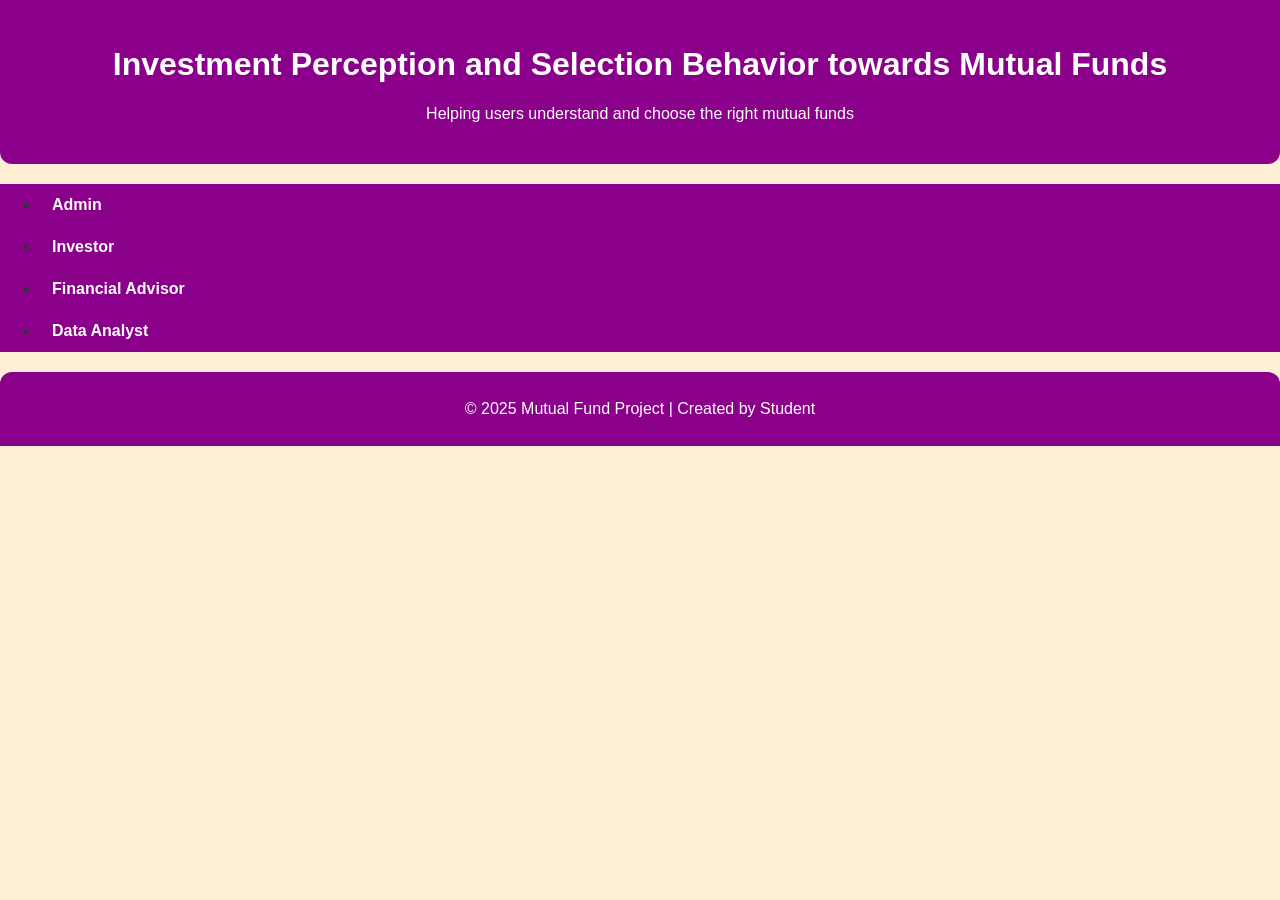
<file: index.html>
<!DOCTYPE html>
<html lang="en">
<head>
    <meta charset="UTF-8">
    <title>Mutual Fund Project</title>
    <link rel="stylesheet" href="style.css">
</head>
<body>
    <header>
        <h1>Investment Perception and Selection Behavior towards Mutual Funds</h1>
        <p>Helping users understand and choose the right mutual funds</p>
    </header>

    <nav>
        <ul>
            <li><a href="admin.html">Admin</a></li>
            <li><a href="investor.html">Investor</a></li>
            <li><a href="advisor.html">Financial Advisor</a></li>
            <li><a href="analyst.html">Data Analyst</a></li>
        </ul>
    </nav>

    <footer>
        <p>© 2025 Mutual Fund Project | Created by Student</p>
    </footer>
</body>
</html>
</file>
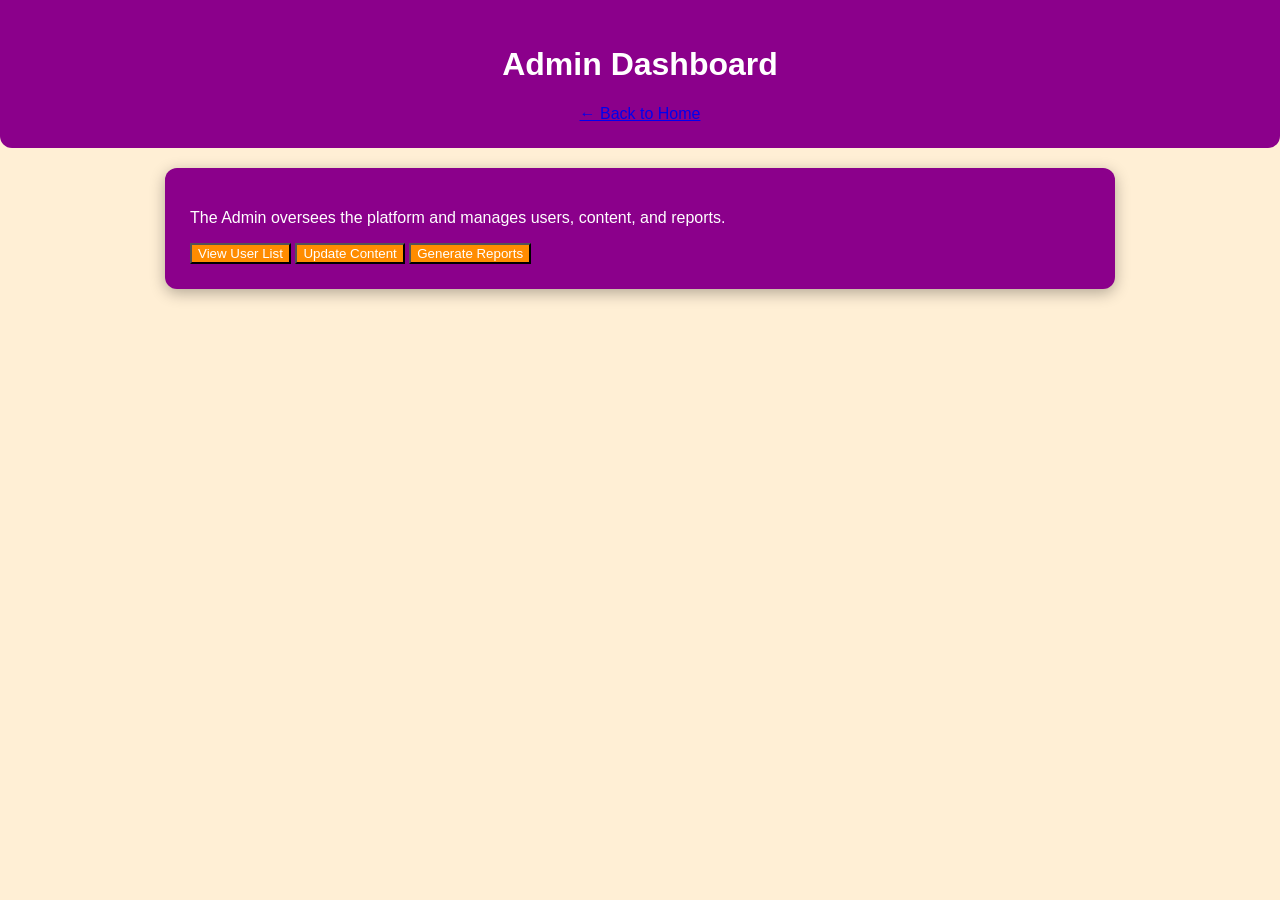
<file: admin.html>
<!DOCTYPE html>
<html lang="en">
<head>
    <meta charset="UTF-8">
    <title>Admin Dashboard</title>
    <link rel="stylesheet" href="style.css">
</head>
<body>
    <header>
        <h1>Admin Dashboard</h1>
        <a href="index.html">← Back to Home</a>
    </header>

    <section>
        <p>The Admin oversees the platform and manages users, content, and reports.</p>
        <div class="options">
            <button onclick="window.location.href='view-users.html'">View User List</button>
            <button onclick="window.location.href='update-content.html'">Update Content</button>
            <button onclick="window.location.href='generate-reports.html'">Generate Reports</button>
        </div>
    </section>
</body>
</html>
</file>
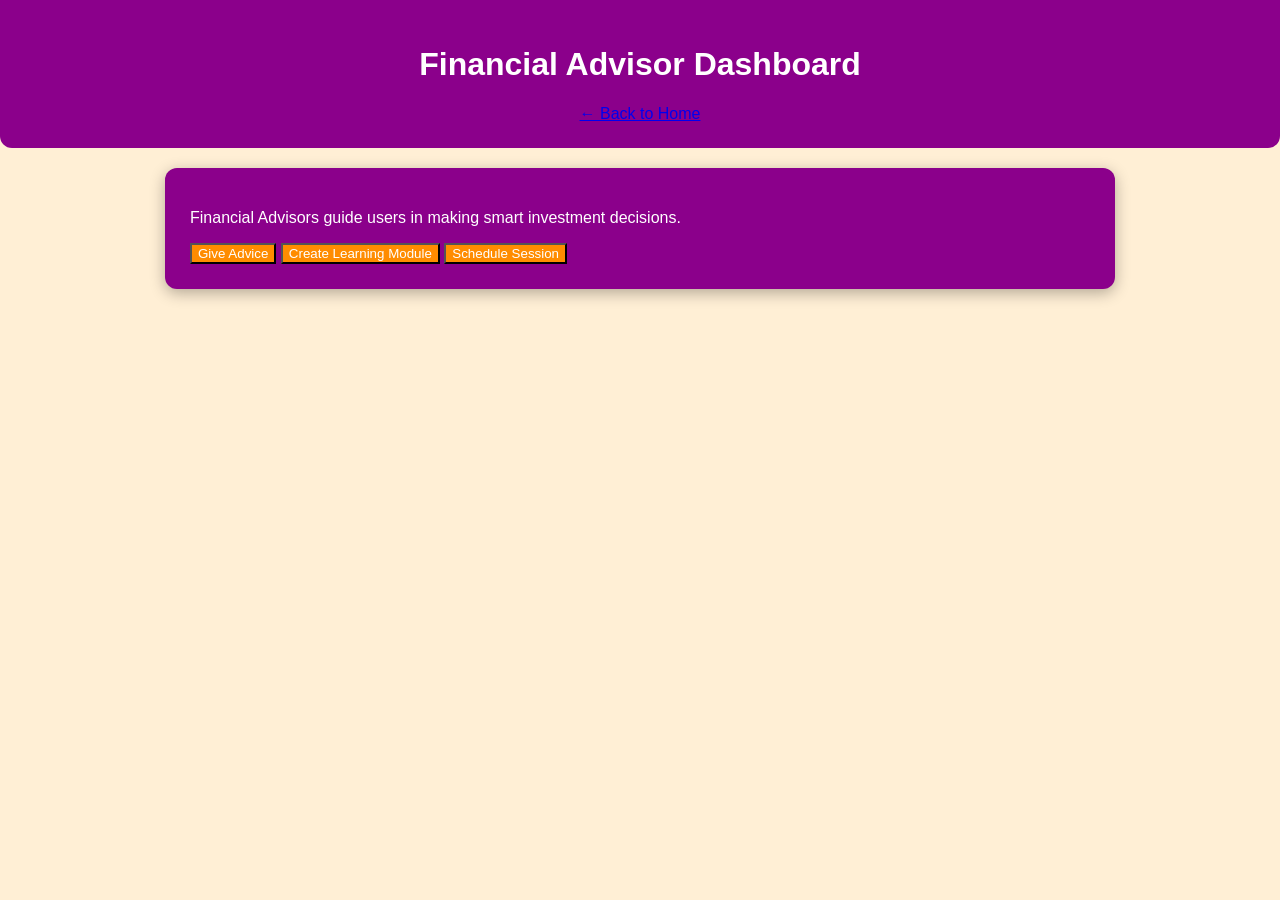
<file: advisor.html>
<!DOCTYPE html>
<html lang="en">
<head>
    <meta charset="UTF-8">
    <title>Financial Advisor Dashboard</title>
    <link rel="stylesheet" href="style.css">
</head>
<body>
    <header>
        <h1>Financial Advisor Dashboard</h1>
        <a href="index.html">← Back to Home</a>
    </header>

    <section>
        <p>Financial Advisors guide users in making smart investment decisions.</p>
        <div class="options">
            <button onclick="window.location.href='give-advice.html'">Give Advice</button>
            <button onclick="window.location.href='create-learning.html'">Create Learning Module</button>
            <button onclick="window.location.href='schedule-session.html'">Schedule Session</button>
        </div>
    </section>
</body>
</html>
</file>
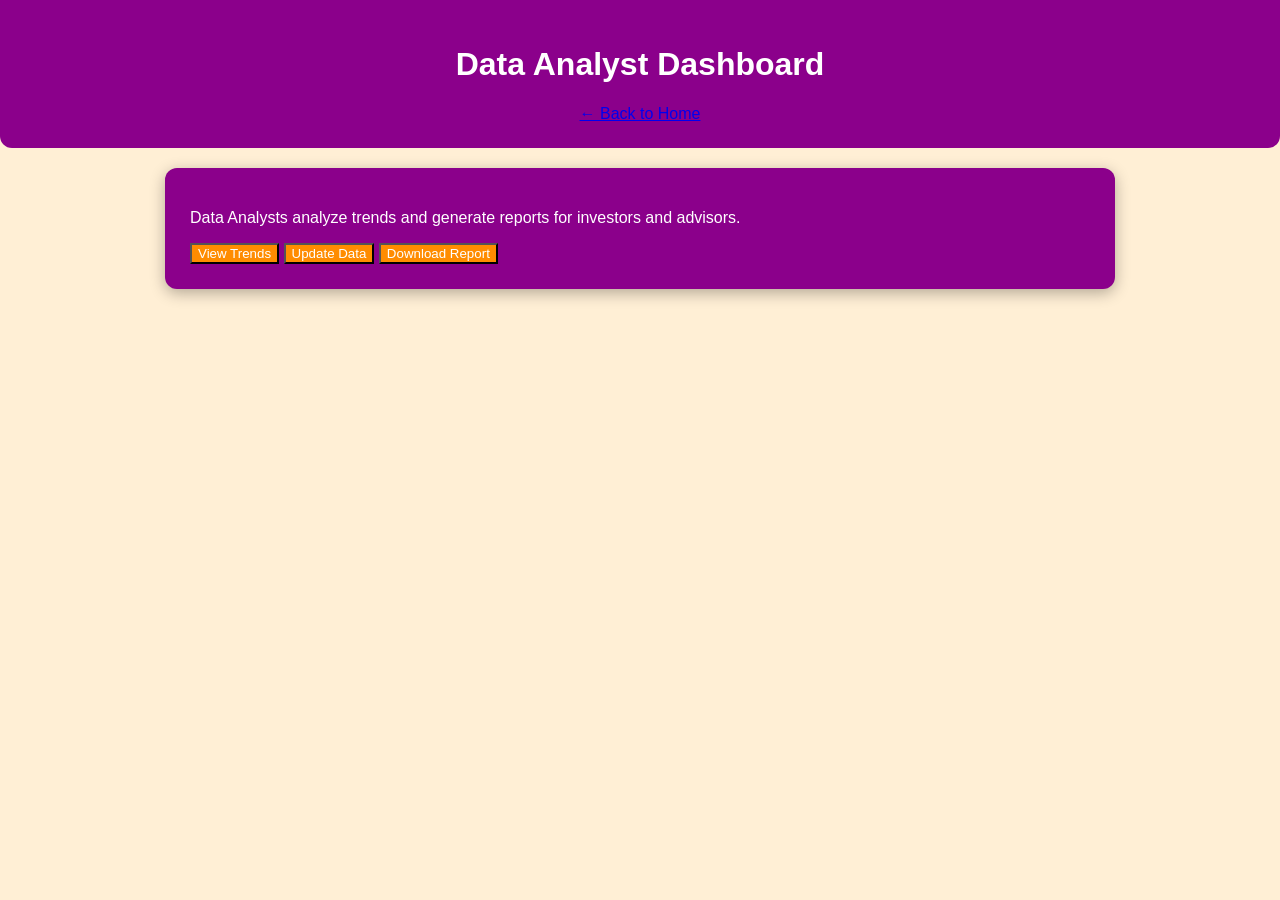
<file: analyst.html>
<!DOCTYPE html>
<html lang="en">
<head>
    <meta charset="UTF-8">
    <title>Data Analyst Dashboard</title>
    <link rel="stylesheet" href="style.css">
</head>
<body>
    <header>
        <h1>Data Analyst Dashboard</h1>
        <a href="index.html">← Back to Home</a>
    </header>

    <section>
        <p>Data Analysts analyze trends and generate reports for investors and advisors.</p>
        <div class="options">
            <button onclick="window.location.href='view-trends.html'">View Trends</button>
            <button onclick="window.location.href='update-data.html'">Update Data</button>
            <button onclick="window.location.href='download-report.html'">Download Report</button>
        </div>
    </section>
</body>
</html>
</file>
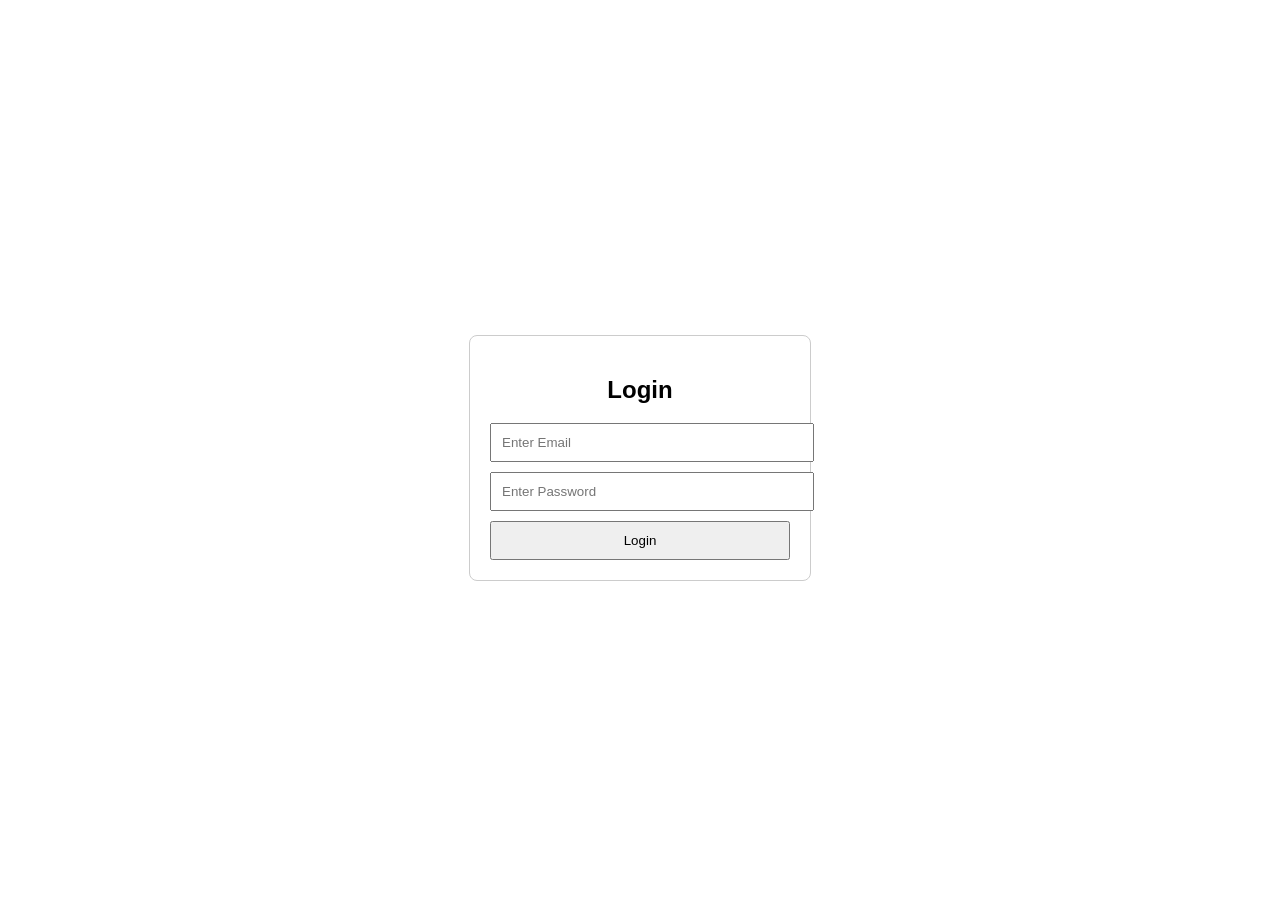
<file: endsemcode.html>
<!DOCTYPE html>
<html lang="en">
<head>
  <meta charset="UTF-8" />
  <meta name="viewport" content="width=device-width, initial-scale=1.0" />
  <title>Login Page</title>

  <style>
    body { font-family: Arial, sans-serif; display: flex; justify-content: center; align-items: center; height: 100vh; }
    .box { width: 300px; padding: 20px; border: 1px solid #ccc; border-radius: 8px; text-align: center; }
    input { width: 100%; padding: 10px; margin-bottom: 10px; }
    button { width: 100%; padding: 10px; cursor: pointer; }
  </style>
</head>
<body>

  <div class="box">
    <h2>Login</h2>
    <input type="email" id="email" placeholder="Enter Email">
    <input type="password" id="password" placeholder="Enter Password">
    <button onclick="login()">Login</button>
  </div>

  <script>
    function login() {
      const email = document.getElementById("email").value;
      const password = document.getElementById("password").value;

      if (email && password) {
        // save auth status
        localStorage.setItem("loggedIn", "true");
        // redirect to dashboard
        window.location.href = "dashboard.html";
      } else {
        alert("Please enter email and password");
      }
    }

    // if already logged in, go to dashboard
    if (localStorage.getItem("loggedIn") === "true") {
      window.location.href = "dashboard.html";
    }
  </script>

</body>
</html>
</file>
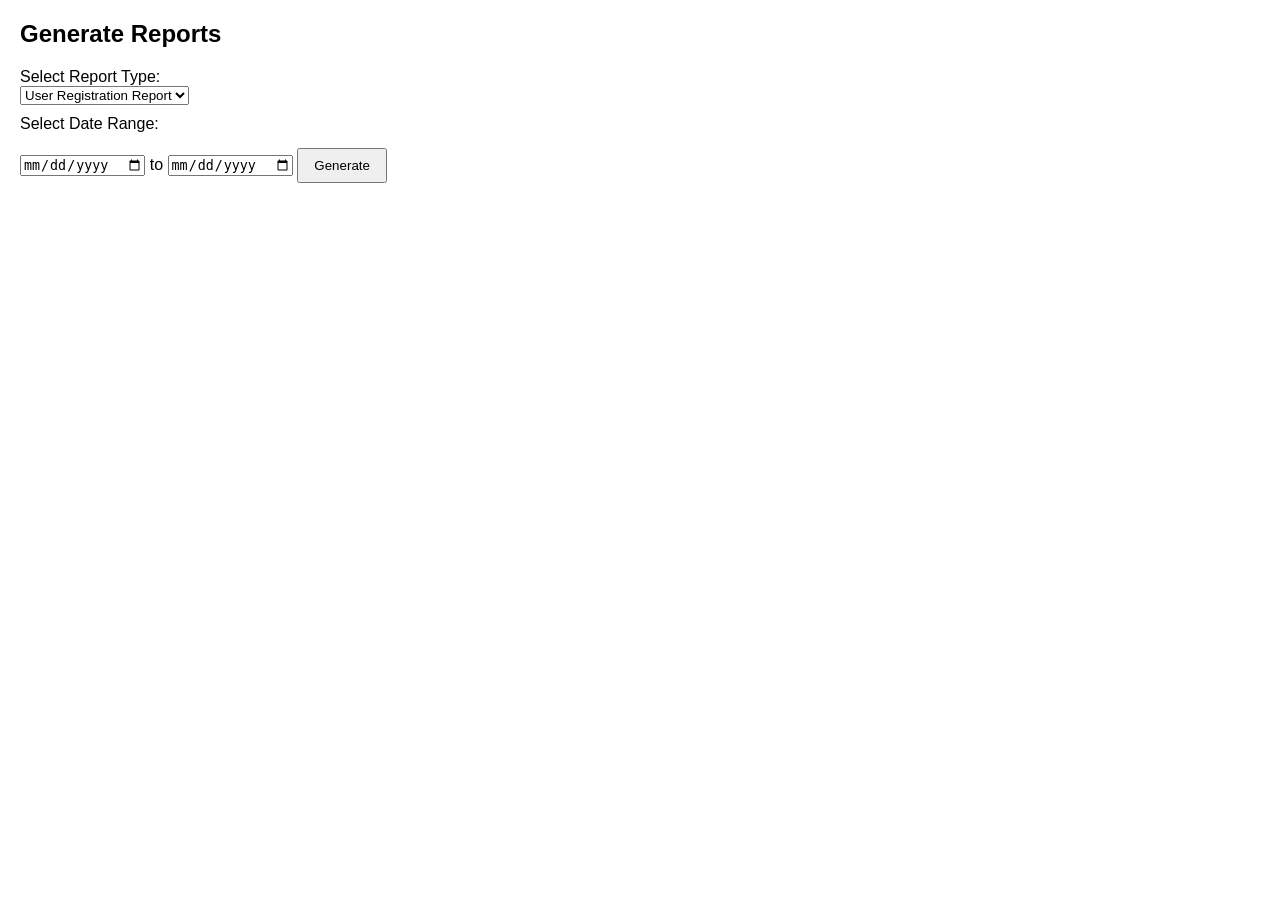
<file: generatereports.html>
<!DOCTYPE html>
<html>
<head>
    <title>Generate Reports</title>
    <style>
        body { font-family: Arial; margin: 20px; }
        label { display: block; margin-top: 10px; }
        button { margin-top: 15px; padding: 8px 15px; }
    </style>
</head>
<body>
    <h2>Generate Reports</h2>
    <form>
        <label>Select Report Type:</label>
        <select>
            <option>User Registration Report</option>
            <option>Content Upload Report</option>
            <option>Login Activity Report</option>
        </select>

        <label>Select Date Range:</label>
        <input type="date"> to <input type="date">

        <button type="submit">Generate</button>
    </form>
</body>
</html>
</file>
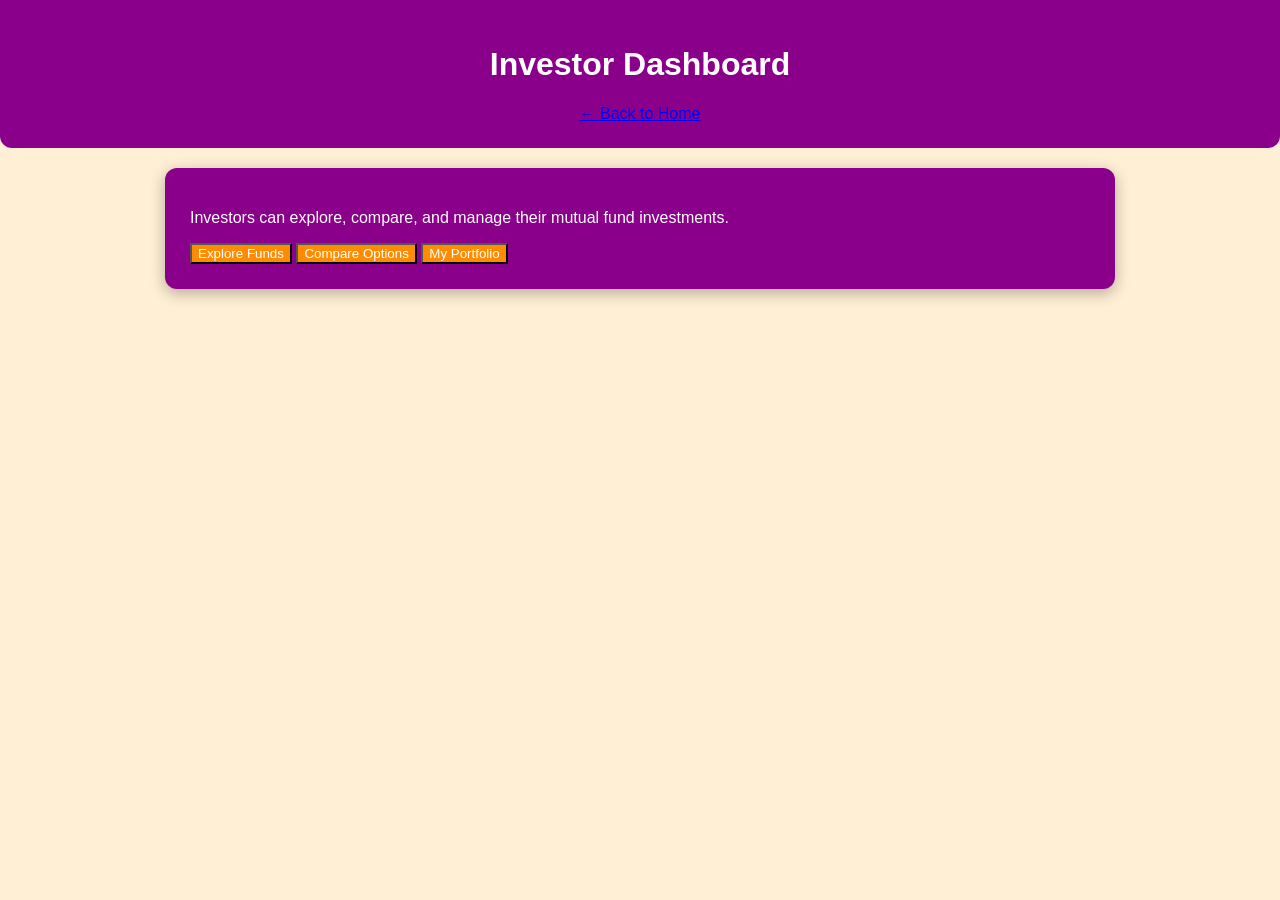
<file: investor.html>
<!DOCTYPE html>
<html lang="en">
<head>
    <meta charset="UTF-8">
    <title>Investor Dashboard</title>
    <link rel="stylesheet" href="style.css">
</head>
<body>
    <header>
        <h1>Investor Dashboard</h1>
        <a href="index.html">← Back to Home</a>
    </header>

    <section>
        <p>Investors can explore, compare, and manage their mutual fund investments.</p>
        <div class="options">
            <button onclick="window.location.href='explore-funds.html'">Explore Funds</button>
            <button onclick="window.location.href='compare-options.html'">Compare Options</button>
            <button onclick="window.location.href='my-portfolio.html'">My Portfolio</button>
        </div>
    </section>
</body>
</html>
</file>
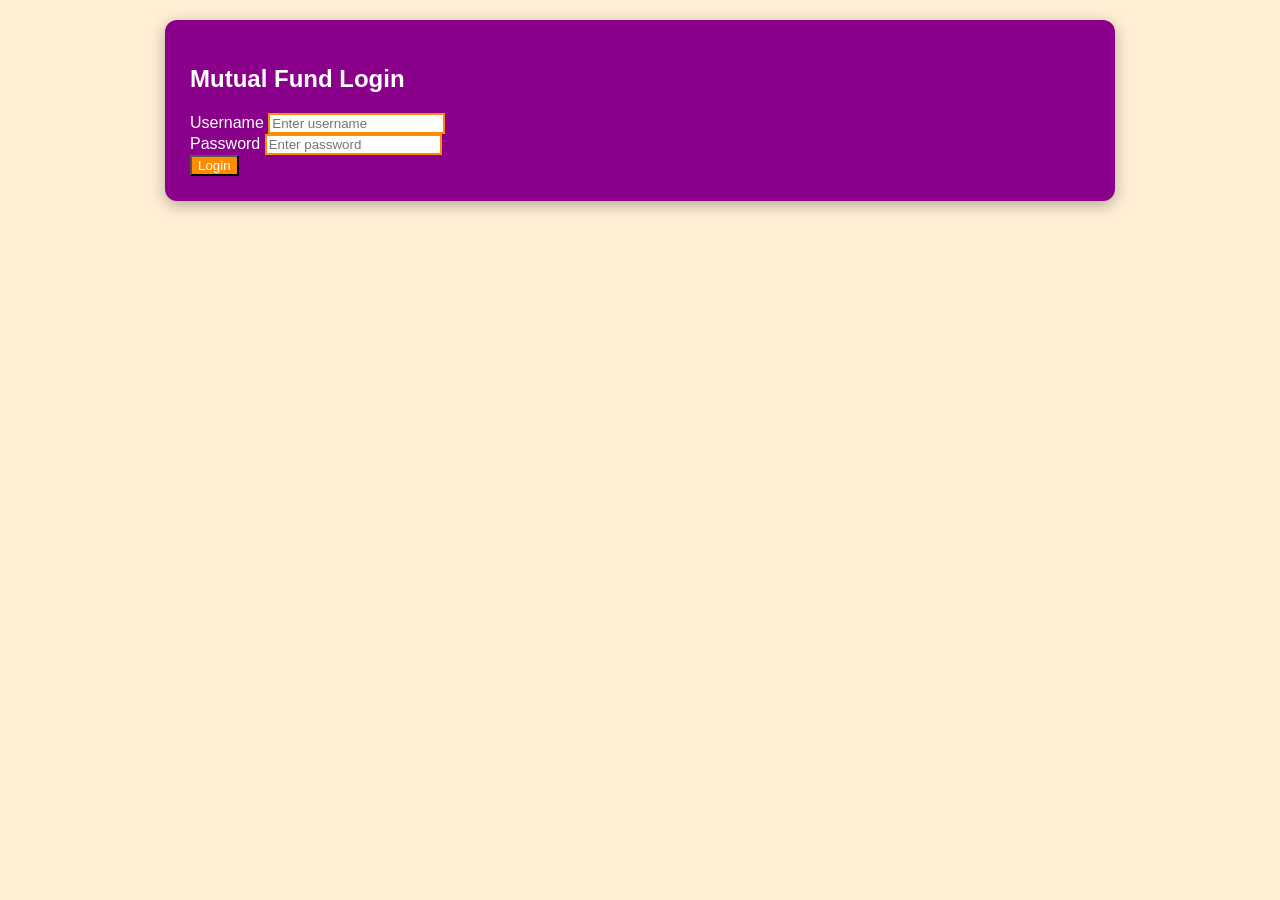
<file: login.html>
<!DOCTYPE html>
<html lang="en">
<head>
    <meta charset="UTF-8">
    <title>Login - Mutual Fund </title>
    <link rel="stylesheet" href="style.css">
</head>
<body class="login-page">
    <div class="login-container">
        <h2>Mutual Fund Login</h2>
        <form id="loginForm">
            <div class="form-group">
                <label for="username">Username</label>
                <input type="text" id="username" placeholder="Enter username" required>
            </div>
            <div class="form-group">
                <label for="password">Password</label>
                <input type="password" id="password" placeholder="Enter password" required>
            </div>
            <button type="submit">Login</button>
        </form>

    </div>

    <script src="script.js"></script>
</body>
</html>
</file>
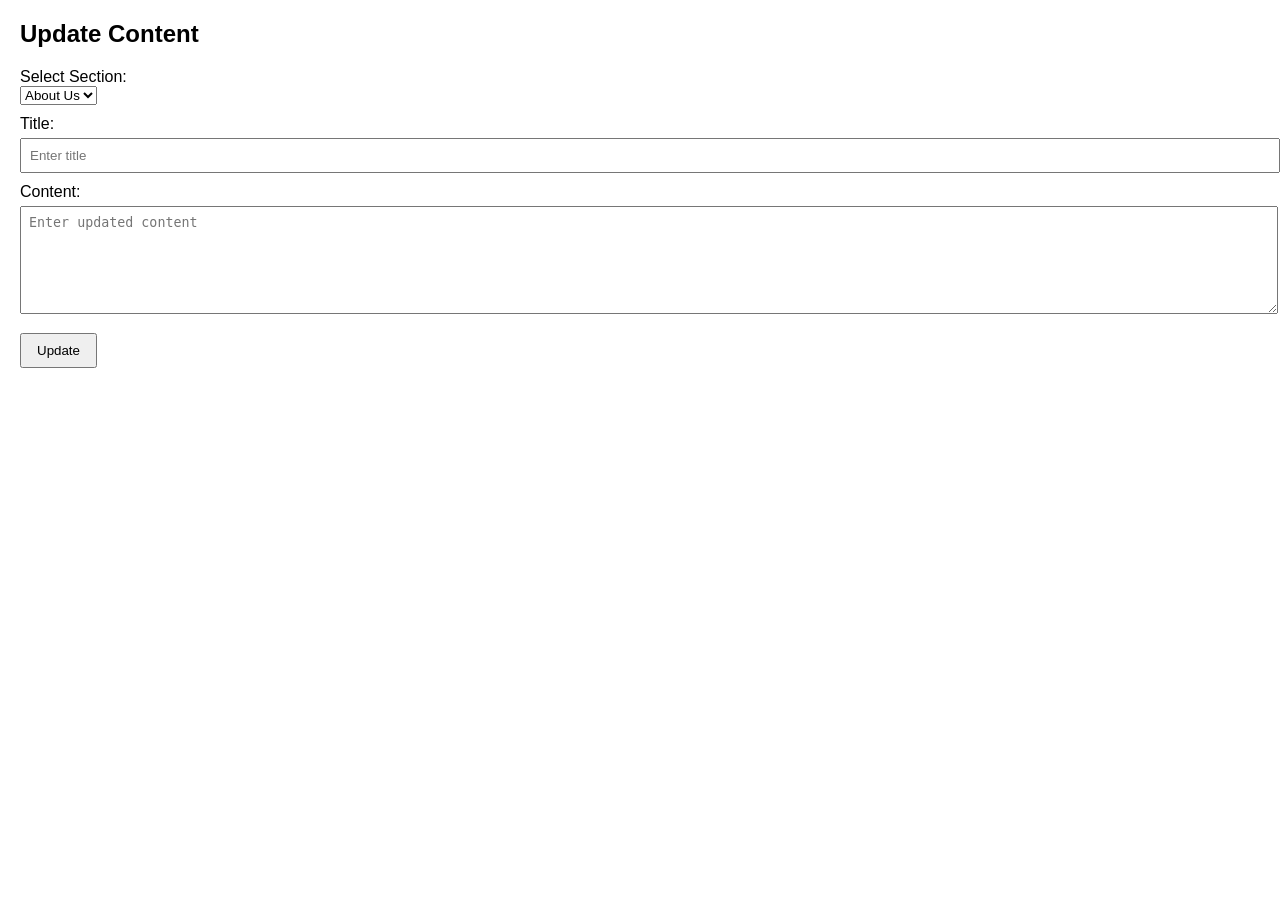
<file: updatecontent.html>
<!DOCTYPE html>
<html>
<head>
    <title>Update Content</title>
    <style>
        body { font-family: Arial; margin: 20px; }
        label { display: block; margin-top: 10px; }
        input, textarea { width: 100%; padding: 8px; margin-top: 5px; }
        button { margin-top: 15px; padding: 8px 15px; }
    </style>
</head>
<body>
    <h2>Update Content</h2>
    <form>
        <label>Select Section:</label>
        <select>
            <option>About Us</option>
            <option>Notices</option>
            <option>Results</option>
            <option>Events</option>
        </select>

        <label>Title:</label>
        <input type="text" placeholder="Enter title">

        <label>Content:</label>
        <textarea rows="6" placeholder="Enter updated content"></textarea>

        <button type="submit">Update</button>
    </form>
</body>
</html>
</file>
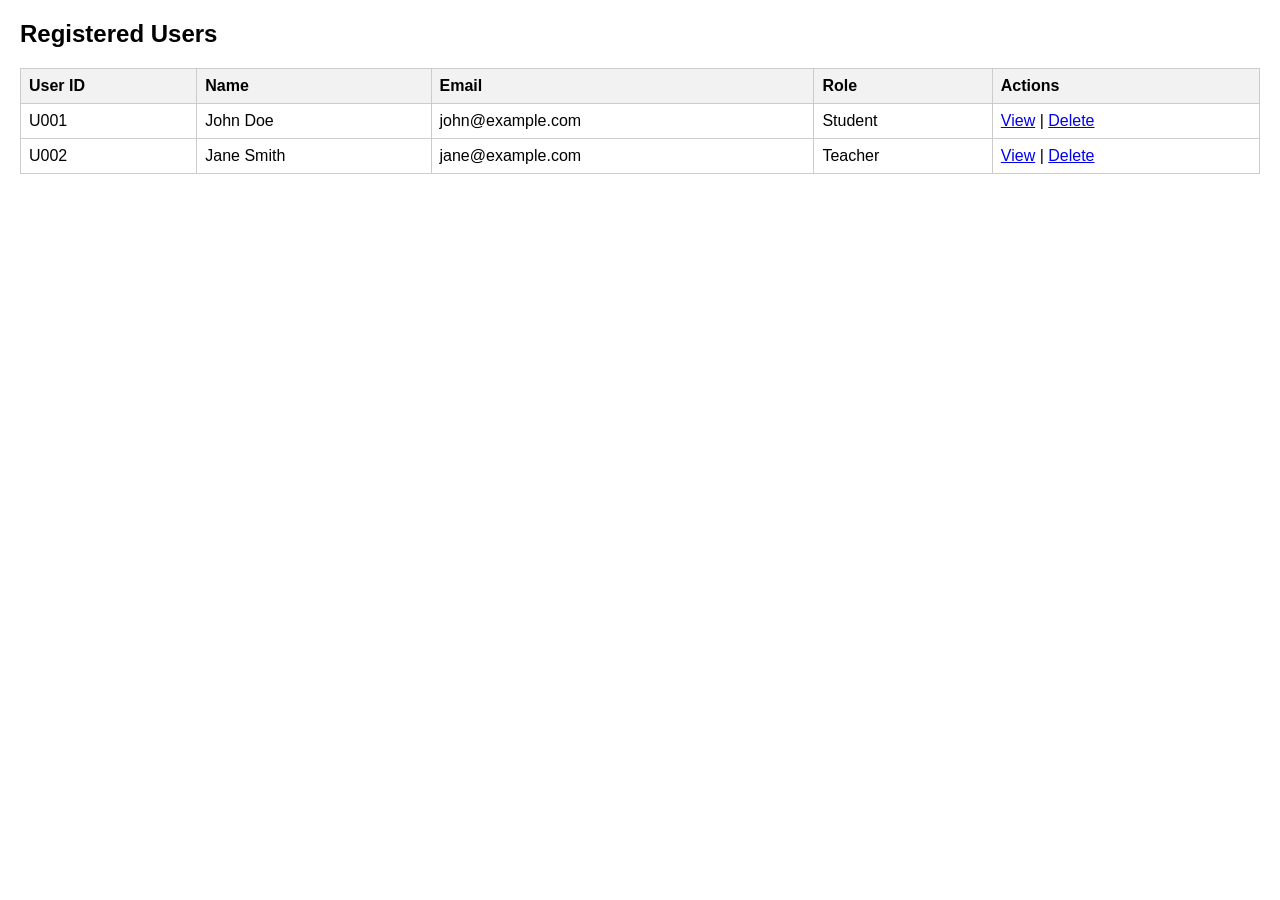
<file: viewuserlist.html>
<!DOCTYPE html>
<html>
<head>
    <title>View User List</title>
    <style>
        body { font-family: Arial; margin: 20px; }
        table { width: 100%; border-collapse: collapse; }
        th, td { border: 1px solid #ccc; padding: 8px; text-align: left; }
        th { background: #f2f2f2; }
    </style>
</head>
<body>
    <h2>Registered Users</h2>
    <table>
        <tr>
            <th>User ID</th>
            <th>Name</th>
            <th>Email</th>
            <th>Role</th>
            <th>Actions</th>
        </tr>
        <tr>
            <td>U001</td>
            <td>John Doe</td>
            <td>john@example.com</td>
            <td>Student</td>
            <td><a href="#">View</a> | <a href="#">Delete</a></td>
        </tr>
        <tr>
            <td>U002</td>
            <td>Jane Smith</td>
            <td>jane@example.com</td>
            <td>Teacher</td>
            <td><a href="#">View</a> | <a href="#">Delete</a></td>
        </tr>
    </table>
</body>
</html>
</file>
<file: style.css>
/* ===== Common Body & Background ===== */
body {
    font-family: Arial, sans-serif;
    margin: 0;
    background: #FFEFD5; /* Light Cream/Peach instead of blue */
    color: #333;
}

/* ===== Header ===== */
header {
    background: #8B008B; /* Deep Purple */
    color: white;
    padding: 25px;
    text-align: center;
    border-radius: 0 0 12px 12px;
    margin-bottom: 20px;
}

/* ===== Navigation ===== */
nav {
    background: #8B008B;
}
nav ul li a {
    color: white;
    text-decoration: none;
    font-weight: bold;
    padding: 12px;
    display: block;
}
nav ul li a:hover {
    background: #FF8C00; /* Orange hover */
    border-radius: 4px;
}

/* ===== Sections / Boxes ===== */
section, .login-container {
    padding: 25px;
    margin: 20px auto;
    background: #8B008B; /* Purple box */
    border-radius: 12px;
    box-shadow: 0 4px 15px rgba(0,0,0,0.3);
    color: white;
    max-width: 900px;
}

/* Section headings */
section h2 {
    color: #ffffff;
    margin-bottom: 10px;
}

/* ===== Buttons ===== */
.options button {
    background: #FF8C00; /* Orange */
    color: white;
}
.options button:hover {
    background: #228B22; /* Green hover */
}

/* ===== Footer ===== */
footer {
    background: #8B008B;
    color: white;
    text-align: center;
    padding: 12px;
    margin-top: 20px;
    border-radius: 12px 12px 0 0;
}

/* ===== Login Page ===== */
.login-container button {
    background: #FF8C00;
    color: white;
}
.login-container button:hover {
    background: #228B22;
}

.login-container input {
    border: 2px solid #FF8C00;
}

.error {
    color: #FFD700; /* Gold */
}
</file>
